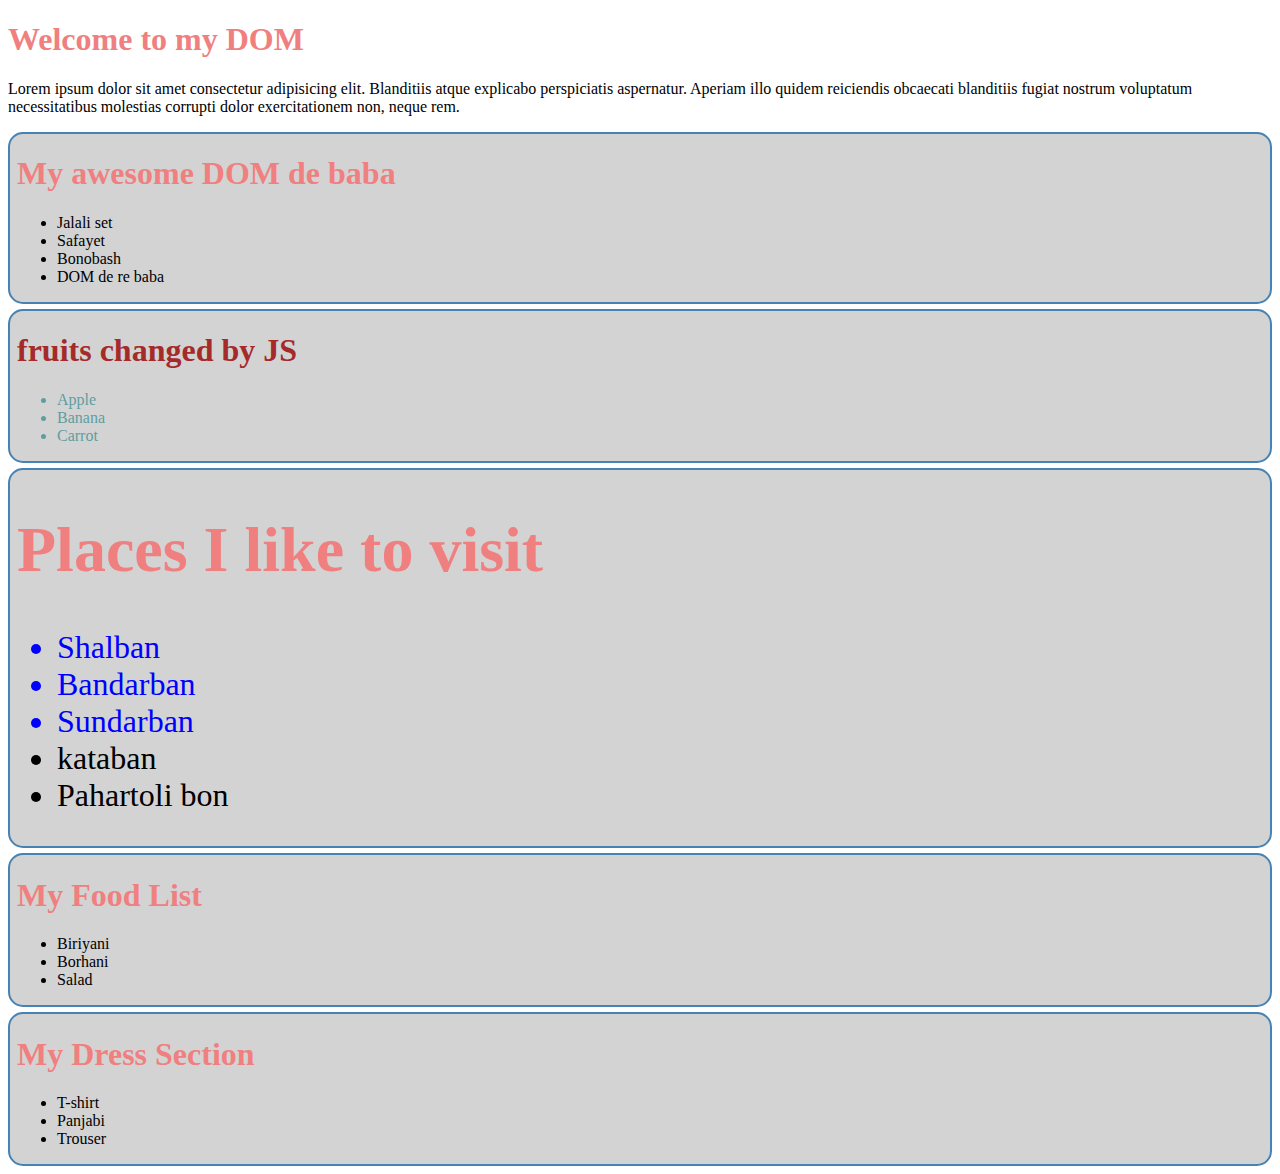
<file: index.html>
<!DOCTYPE html>
<html lang="en">

<head>
    <meta charset="UTF-8">
    <meta http-equiv="X-UA-Compatible" content="IE=edge">
    <meta name="viewport" content="width=device-width, initial-scale=1.0">
    <title>Tour of DOM</title>
    <link rel="stylesheet" href="styles/styles.css">
    <style>
        .fruits-container li {
            color: cadetblue;
        }

        #fruits-title {
            color: brown;
        }

        .important-places {
            color: blue
        }
    </style>
</head>

<body>
    <header>
        <h1>Welcome to my DOM</h1>
        <p>Lorem ipsum dolor sit amet consectetur adipisicing elit. Blanditiis atque explicabo perspiciatis aspernatur.
            Aperiam illo quidem reiciendis obcaecati blanditiis fugiat nostrum voluptatum necessitatibus molestias
            corrupti dolor exercitationem non, neque rem.</p>
    </header>
    <main id="main-container" >
        <section>
            <h1>My awesome DOM de baba</h1>
            <ul>
                <li>Jalali set</li>
                <li>Safayet </li>
                <li>Bonobash</li>
                <li>DOM de re baba</li>
            </ul>
        </section>
        <section class="fruits-container">
            <h1 id="fruits-title">Fruits I like</h1>
            <ul>
                <li>Apple</li>
                <li>Banana</li>
                <li>Carrot</li>
            </ul>
        </section>
        <section id="places-container" class="large-text">
            <h1 id="places-title">Places I like to visit</h1>
            <ul id="places-list">
                <li class="important-places">Shalban</li>
                <li class="important-places">Bandarban</li>
                <li class="important-places">Sundarban</li>
                <li class="other-places">kataban</li>
            </ul>
        </section>
    </main>
    <script src="js/dom.js"></script>
    <script src="js/append.js"></script>
    <script src="js/styleInJs.js"></script>
    <script>
        const liCollection = document.getElementsByTagName('li');
        // console.log(liCollection);
        for (const li of liCollection) {
            // console.log(li.innerText);
        }
        // option-1: getelementsByTagname 
        const allHeadings = document.getElementsByTagName('h1');
        for (const h1 of allHeadings) {
            // console.log(h1.innerText);
        }
        // option-2: getelementById 

        const fruitsTitle = document.getElementById('fruits-title');
        fruitsTitle.innerText = 'fruits changed by JS';
        // console.log(fruitsTitle);

        // option-3: getelementsByClass 

        const places = document.getElementsByClassName('important-places');
        for (const place of places) {
            // console.log(place.innerText);
        }
        // option:4 : querySelector(will return the first element)

        // option-5 :  querySelectorAll
        const someLi = document.querySelectorAll('.fruits-container');
        // console.log(someLi);
        for (const li of someLi) {
            // console.log(li.innerText);
        }
    </script>
</body>

</html>
</file>
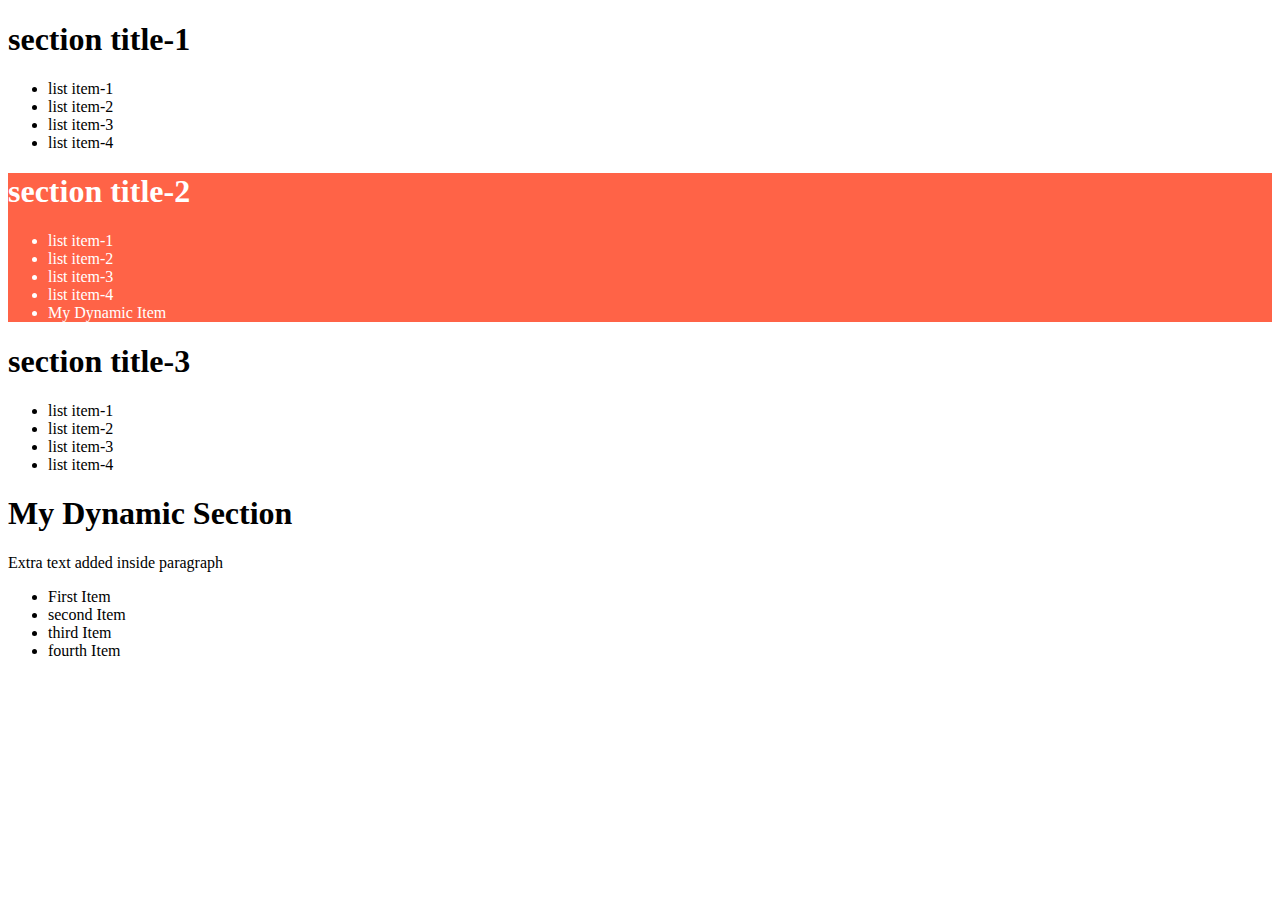
<file: summary.html>
<!DOCTYPE html>
<html lang="en">

<head>
    <meta charset="UTF-8">
    <meta http-equiv="X-UA-Compatible" content="IE=edge">
    <meta name="viewport" content="width=device-width, initial-scale=1.0">
    <title>Summary</title>

</head>

<body>
    <main id="main-container">
        <section >
            <h1 class="section-title">section title-1</h1>
            <ul>
                <li>list item-1</li>
                <li>list item-2</li>
                <li>list item-3</li>
                <li>list item-4</li>
            </ul>
        </section>
        <section id="second-section">
            <h1 class="section-title">section title-2</h1>
            <ul id="second-list" >
                <li>list item-1</li>
                <li>list item-2</li>
                <li>list item-3</li>
                <li>list item-4</li>
            </ul>
        </section>
        <section>
            <h1 class="section-title">section title-3</h1>
            <ul>
                <li>list item-1</li>
                <li>list item-2</li>
                <li>list item-3</li>
                <li>list item-4</li>
            </ul>
        </section> 
    </main>
    <script>
        console.log('Embedded HTML file');
    </script>
    <script src="js/second.js"></script>
    <script src="js/first.js"></script>
    <script src="js/third.js"></script>
</body>

</html>
</file>
<file: styles/styles.css>
h1{
    color: lightcoral;
}
.large-text{
    font-size:  2em;
}
.text-center{
    text-align: center;
}
</file>
